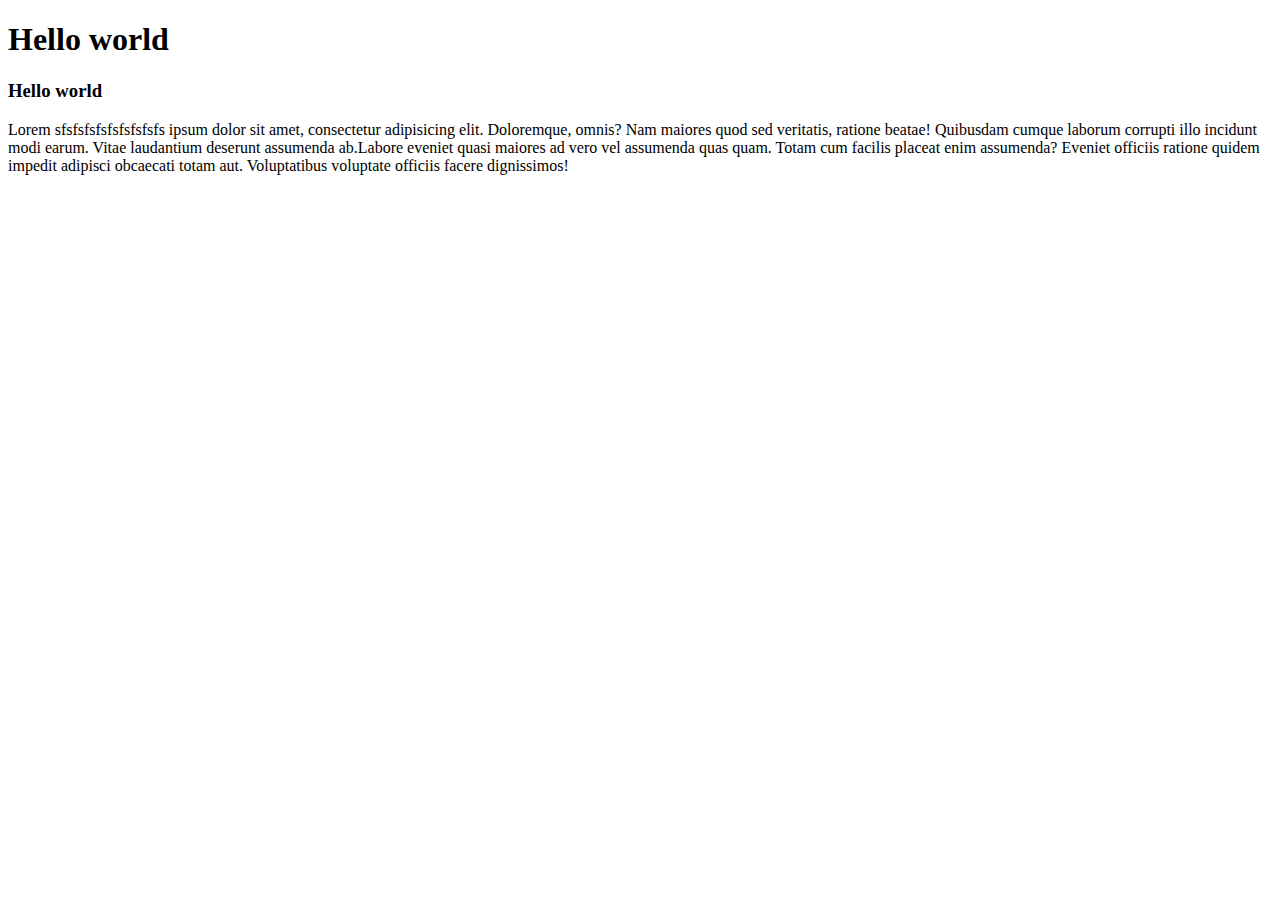
<file: index2.html>
<!DOCTYPE html>
<html lang="en">
<head>
    <meta charset="UTF-8">
    <meta name="viewport" content="width=device-width, initial-scale=1.0">
    <meta http-equiv="X-UA-Compatible" content="ie=edge">
    <title>Document</title>
</head>
<body>
    <h1>Hello world</h1>
    <h3>Hello world</h3>
    <p>Lorem sfsfsfsfsfsfsfsfsfs ipsum dolor sit amet, consectetur adipisicing elit. Doloremque, omnis? Nam maiores quod sed veritatis, ratione beatae! Quibusdam cumque laborum corrupti illo incidunt modi earum. Vitae laudantium deserunt assumenda ab.Labore eveniet quasi maiores ad vero vel assumenda quas quam. Totam cum facilis placeat enim assumenda? Eveniet officiis ratione quidem impedit adipisci obcaecati totam aut. Voluptatibus voluptate officiis facere dignissimos!
    </p>
</body>
</html>
</file>
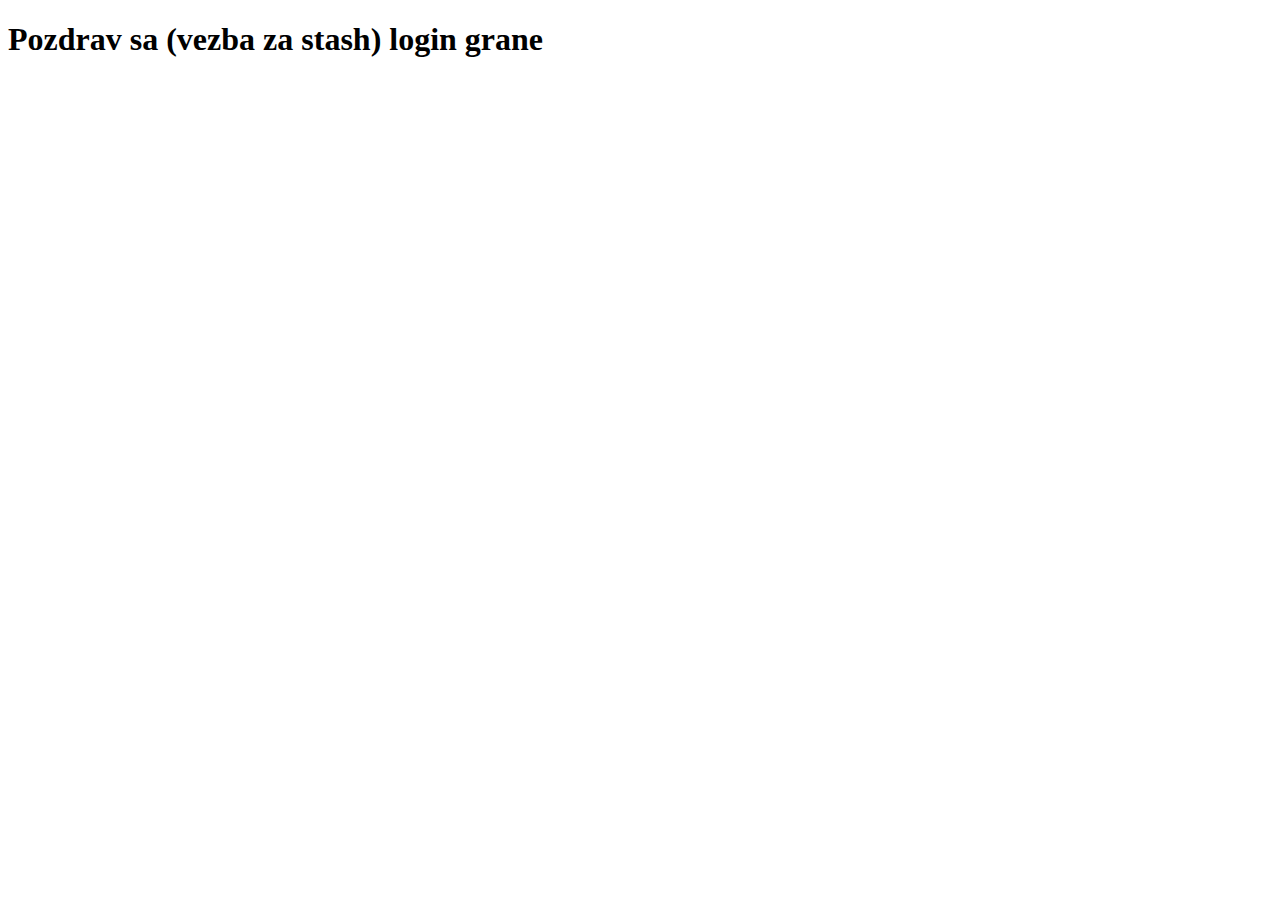
<file: login.html>
<!DOCTYPE html>
<html lang="en">
<head>
    <meta charset="UTF-8">
    <meta name="viewport" content="width=device-width, initial-scale=1.0">
    <meta http-equiv="X-UA-Compatible" content="ie=edge">
    <title>Login</title>
</head>
<body>
    <h1>Pozdrav sa (vezba za stash) login grane</h1>
</body>
</html>
</file>
